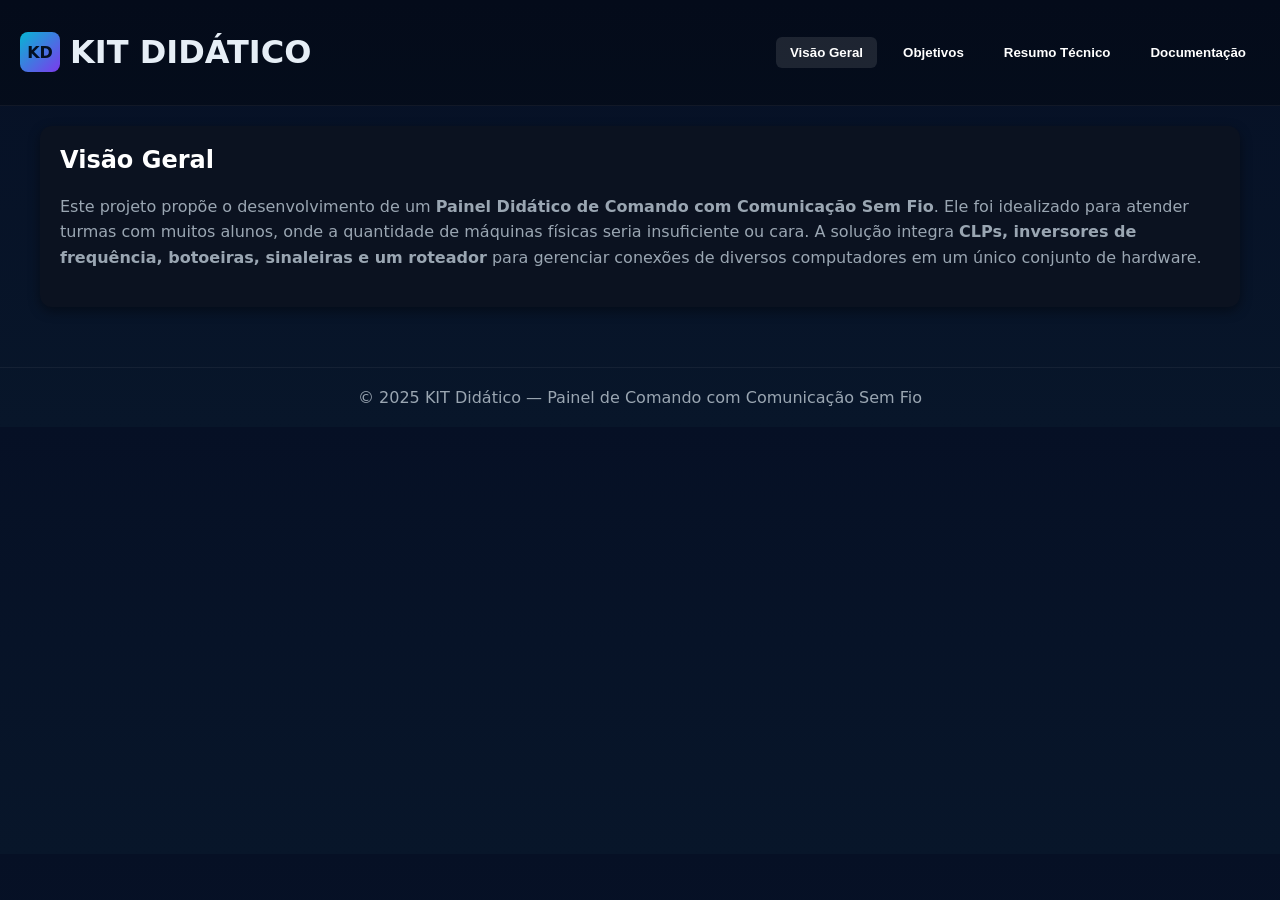
<file: index.html>
<!doctype html>
<html lang="pt-BR">
<head>
<meta charset="utf-8" />
<meta name="viewport" content="width=device-width,initial-scale=1" />
<title>KIT DIDÁTICO — Painel de Comando com Comunicação Sem Fio</title>
<style>
  :root{
    --bg:#0f1724;
    --card:#0b1220;
    --accent:#06b6d4;
    --muted:#9aa6b2;
    font-family: Inter, system-ui, -apple-system, "Segoe UI", Roboto, "Helvetica Neue", Arial;
  }
  body{margin:0;background:linear-gradient(180deg,#061025 0%, #08162a 100%);color:#e6eef6}
  header{
    display:flex;align-items:center;justify-content:space-between;
    padding:12px 20px;background:rgba(0,0,0,0.3);border-bottom:1px solid rgba(255,255,255,0.05);
    position:sticky;top:0;z-index:10;
  }
  .brand{display:flex;align-items:center;gap:10px}
  .logo{width:40px;height:40px;border-radius:8px;background:linear-gradient(135deg,var(--accent),#7c3aed);display:flex;align-items:center;justify-content:center;font-weight:700;color:#041022}
  nav ul{display:flex;gap:12px;list-style:none;margin:0;padding:0}
  nav button{
    background:none;border:none;color:#fff;font-weight:600;cursor:pointer;padding:8px 14px;border-radius:6px
  }
  nav button.active,nav button:hover{background:rgba(255,255,255,0.1)}
  main{padding:20px;max-width:1200px;margin:auto}
  section{display:none}
  section.active{display:block}
  h2{margin-top:0;color:#fff}
  p,li{color:var(--muted);line-height:1.6}
  .card{
    background:var(--card);padding:20px;border-radius:12px;box-shadow:0 4px 12px rgba(0,0,0,0.4);margin-bottom:20px
  }
  footer{text-align:center;color:var(--muted);padding:20px 0;border-top:1px solid rgba(255,255,255,0.05);margin-top:20px}
</style>
</head>
<body>
<header>
  <div class="brand">
    <div class="logo">KD</div>
    <h1>KIT DIDÁTICO</h1>
  </div>
  <nav>
    <ul>
      <li><button class="active" onclick="show('overview')">Visão Geral</button></li>
      <li><button onclick="show('objetivos')">Objetivos</button></li>
      <li><button onclick="show('tecnico')">Resumo Técnico</button></li>
      <li><button onclick="show('docs')">Documentação</button></li>
    </ul>
  </nav>
</header>

<main>
  <!-- Visão Geral -->
  <section id="overview" class="active">
    <div class="card">
      <h2>Visão Geral</h2>
      <p>Este projeto propõe o desenvolvimento de um <strong>Painel Didático de Comando com Comunicação Sem Fio</strong>. 
      Ele foi idealizado para atender turmas com muitos alunos, onde a quantidade de máquinas físicas seria insuficiente ou cara. 
      A solução integra <strong>CLPs, inversores de frequência, botoeiras, sinaleiras e um roteador</strong> para gerenciar conexões de diversos computadores em um único conjunto de hardware.</p>
    </div>
  </section>

  <!-- Objetivos -->
  <section id="objetivos">
    <div class="card">
      <h2>Objetivos do Projeto</h2>
      <ul>
        <li>Montar um painel elétrico com CLP Siemens S7-1200, botoeiras, sinaleiras e contatora.</li>
        <li>Permitir controle do inversor Altivar por entradas digitais.</li>
        <li>Controlar o inversor pela saída analógica de 4–20 mA do CLP.</li>
        <li>Integrar um roteador para permitir que vários computadores acessem o painel (um por vez).</li>
        <li>Fornecer um recurso didático para aulas práticas, sem necessidade de múltiplos kits por aluno.</li>
      </ul>
    </div>
  </section>

  <!-- Resumo Técnico -->
  <section id="tecnico">
    <div class="card">
      <h2>Resumo Técnico</h2>
      <p>O painel didático terá:</p>
      <ul>
        <li><strong>CLP Siemens S7-1200</strong> com módulos digitais e analógicos.</li>
        <li><strong>Inversor Altivar</strong> controlado via sinal analógico 4–20 mA e entradas digitais.</li>
        <li><strong>Roteador</strong> para criar uma rede interna que permita a conexão controlada de vários PCs.</li>
        <li><strong>Botoeiras e sinaleiras</strong> para simulação prática de comandos e sinalização.</li>
        <li><strong>Contatora</strong> para acionamento de cargas.</li>
      </ul>
      <p>O objetivo técnico é construir uma infraestrutura modular, escalável e fácil de usar em aulas, facilitando a integração de conceitos de automação industrial.</p>
    </div>
  </section>

  <!-- Documentação -->
  <section id="docs">
    <div class="card">
      <h2>Documentação e Guia</h2>
      <p>Este projeto está alinhado ao <strong>Guia Prático de Projetos Integradores (SENAI)</strong>, que apresenta a metodologia, etapas e critérios para avaliação de projetos técnicos.</p>
      <p>O dashboard serve como material de apoio ao instrutor, permitindo apresentar de forma visual e clara os objetivos, componentes e arquitetura do painel didático.</p>
      <p><em>Referência:</em> Guia Prático Projetos Integradores — Escola.:contentReference[oaicite:0]{index=0}</p>
    </div>
  </section>
</main>

<footer>
  © 2025 KIT Didático — Painel de Comando com Comunicação Sem Fio
</footer>

<script>
function show(id){
  document.querySelectorAll('section').forEach(s=>s.classList.remove('active'));
  document.getElementById(id).classList.add('active');
  document.querySelectorAll('nav button').forEach(b=>b.classList.remove('active'));
  document.querySelector(`nav button[onclick="show('${id}')"]`).classList.add('active');
}
</script>
</body>
</html>
</file>
